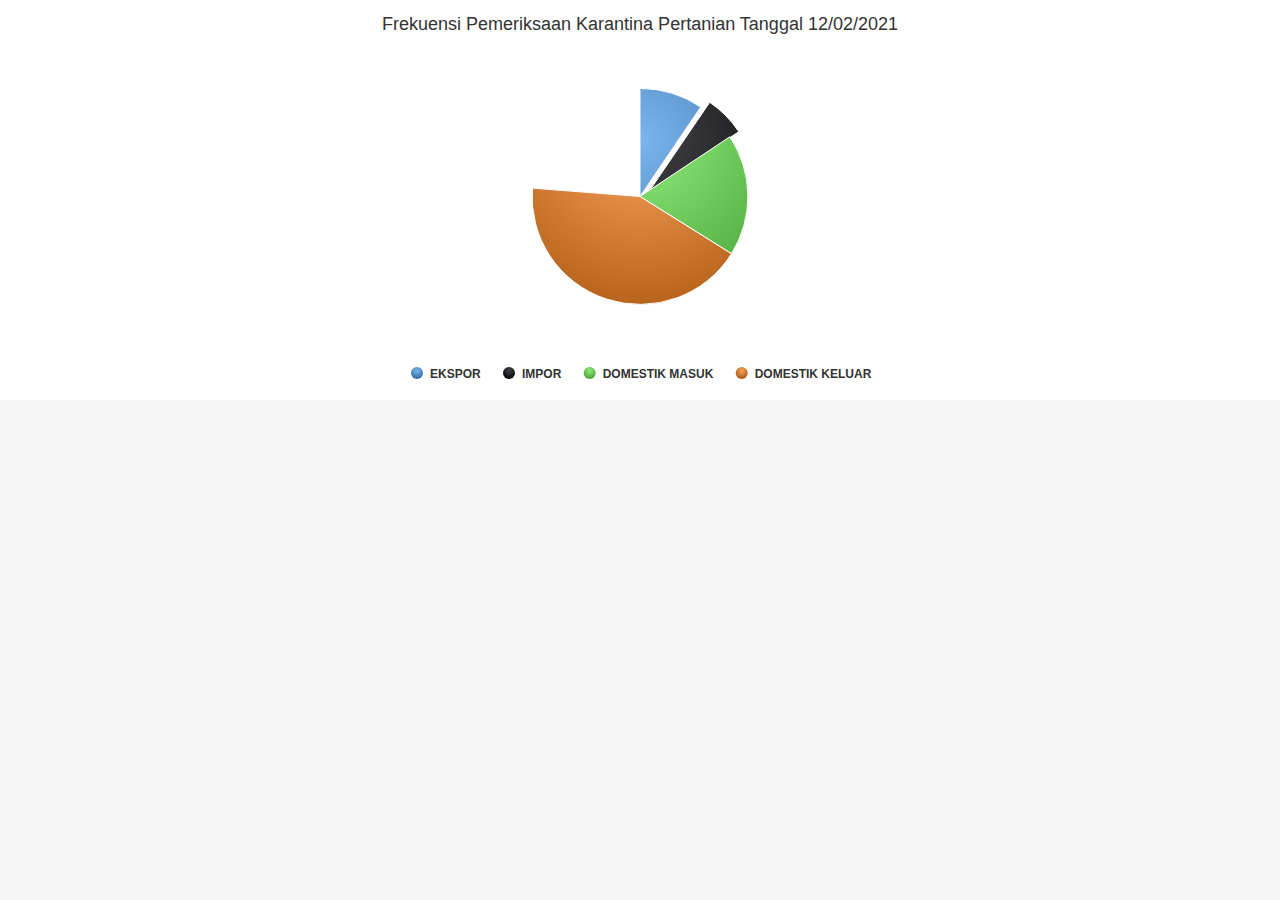
<file: images/Badan Karantina Pertanian_files/pie_chart.html>
<!DOCTYPE html>
<!-- saved from url=(0047)https://karantina.pertanian.go.id/pie_chart.php -->
<html><head><meta http-equiv="Content-Type" content="text/html; charset=UTF-8">
<link rel="shortcut icon" type="image/png" href="https://karantina.pertanian.go.id/images/favicon.png">
<link rel="stylesheet" type="text/css" href="./bootstrap.min.css">
<link rel="stylesheet" type="text/css" href="./font-awesome.min.css">
<!--<link rel="stylesheet" type="text/css" href="templates/barantan/assets/css/animate.css">
<link rel="stylesheet" type="text/css" href="templates/barantan/assets/css/font.css">
<link rel="stylesheet" type="text/css" href="templates/barantan/assets/css/li-scroller.css">
<link rel="stylesheet" type="text/css" href="templates/barantan/assets/css/slick.css">
<link rel="stylesheet" type="text/css" href="templates/barantan/assets/css/jquery.fancybox.css">-->
<link rel="stylesheet" type="text/css" href="./theme.css">
<link rel="stylesheet" type="text/css" href="./style.css">
<script type="text/javascript" src="./jquery.min.js"></script> 
<script type="text/javascript" src="./highcharts.js"></script> 
				<script type="text/javascript">
				   $(document).ready(function () {
						// Radialize the colors
						Highcharts.getOptions().colors = Highcharts.map(Highcharts.getOptions().colors, function (color) {
							return {
								radialGradient: {
									cx: 0.5,
									cy: 0.3,
									r: 0.7
								},
								stops: [
									[0, color],
									[1, Highcharts.Color(color).brighten(-0.3).get('rgb')] // darken
								]
							};
						});
						
						// Build the chart
						Highcharts.chart('chart', {
							chart: {
								plotBackgroundColor: null,
								plotBorderWidth: null,
								plotShadow: false,
								type: 'pie'
							},
							title: {
								text: 'Frekuensi Pemeriksaan Karantina Pertanian Tanggal 12/02/2021',
								floating: false,
								y: 20,
								style: {
									fontSize: 18,
									fontFamily: '\'Oswald\', sans-serif',
									lineHeight: '25px'
								}
								
							},
							tooltip: {
								formatter: function () {
									var sliceIndex = this.point.index;
									var sliceName = this.series.chart.axes[0].categories[sliceIndex];
									
									return sliceName + ': ' + this.y + ' (' + Highcharts.numberFormat(this.percentage, 2) + '%)</b>';
								}
								//	pointFormat: '{series.name}: <b>{point.percentage:.1f}%</b>'
							},
							plotOptions: {
								pie: {
									allowPointSelect: true,
									cursor: 'pointer',
									dataLabels: {
										enabled: true,
										format: '{point.y:,.0f}',
										style: {
											color: (Highcharts.theme && Highcharts.theme.contrastTextColor) || 'black',
											fontSize: 12,
											fontFamily: '\'Oswald\', sans-serif'
										},
										connectorColor: 'silver',
										distance: -30
									},
									showInLegend: true
								}
							},
							legend: {
								enabled: true,
								labelFormatter: function() {
									var legendIndex = this.index;
									var legendName = this.series.chart.axes[0].categories[legendIndex];

									return legendName;
								}
							},
							xAxis: {
								categories: ["EKSPOR", "IMPOR", "DOMESTIK MASUK", "DOMESTIK KELUAR"],
							},
							series: [{
								name: 'Frekuensi',
								colorByPoint: true,
								data: [557825, {y: 361041,sliced: true,selected: true}, 1069142, 2484487]
							}]
						});
						
					});
				</script>

</head>	
<body>			

<div id="chart" data-highcharts-chart="0"><div id="highcharts-910jgcz-0" class="highcharts-container " style="position: relative; overflow: hidden; width: 326px; height: 400px; text-align: left; line-height: normal; z-index: 0; -webkit-tap-highlight-color: rgba(0, 0, 0, 0);"><svg version="1.1" class="highcharts-root" style="font-family:&quot;Lucida Grande&quot;, &quot;Lucida Sans Unicode&quot;, Arial, Helvetica, sans-serif;font-size:12px;" xmlns="http://www.w3.org/2000/svg" width="326" height="400"><desc>Created with Highcharts 5.0.7</desc><defs><radialgradient cx="0.5" cy="0.3" r="0.7" id="highcharts-910jgcz-1"><stop offset="0" stop-color="#7cb5ec" stop-opacity="1"></stop><stop offset="1" stop-color="rgb(48,105,160)" stop-opacity="1"></stop></radialgradient><radialgradient cx="0.5" cy="0.3" r="0.7" id="highcharts-910jgcz-2"><stop offset="0" stop-color="#434348" stop-opacity="1"></stop><stop offset="1" stop-color="rgb(0,0,0)" stop-opacity="1"></stop></radialgradient><radialgradient cx="0.5" cy="0.3" r="0.7" id="highcharts-910jgcz-3"><stop offset="0" stop-color="#90ed7d" stop-opacity="1"></stop><stop offset="1" stop-color="rgb(68,161,49)" stop-opacity="1"></stop></radialgradient><radialgradient cx="0.5" cy="0.3" r="0.7" id="highcharts-910jgcz-4"><stop offset="0" stop-color="#f7a35c" stop-opacity="1"></stop><stop offset="1" stop-color="rgb(171,87,16)" stop-opacity="1"></stop></radialgradient><clippath id="highcharts-910jgcz-5"><rect x="0" y="0" width="306" height="225" fill="none"></rect></clippath><radialgradient cx="153" cy="71.5" r="143.5" id="highcharts-910jgcz-6" gradientUnits="userSpaceOnUse"><stop offset="0" stop-color="#7cb5ec" stop-opacity="1"></stop><stop offset="1" stop-color="rgb(48,105,160)" stop-opacity="1"></stop></radialgradient><radialgradient cx="153" cy="71.5" r="143.5" id="highcharts-910jgcz-7" gradientUnits="userSpaceOnUse"><stop offset="0" stop-color="#434348" stop-opacity="1"></stop><stop offset="1" stop-color="rgb(0,0,0)" stop-opacity="1"></stop></radialgradient><radialgradient cx="153" cy="71.5" r="143.5" id="highcharts-910jgcz-8" gradientUnits="userSpaceOnUse"><stop offset="0" stop-color="#90ed7d" stop-opacity="1"></stop><stop offset="1" stop-color="rgb(68,161,49)" stop-opacity="1"></stop></radialgradient><radialgradient cx="153" cy="71.5" r="143.5" id="highcharts-910jgcz-9" gradientUnits="userSpaceOnUse"><stop offset="0" stop-color="#f7a35c" stop-opacity="1"></stop><stop offset="1" stop-color="rgb(171,87,16)" stop-opacity="1"></stop></radialgradient><radialgradient cx="153" cy="71.5" r="143.5" id="highcharts-910jgcz-11" gradientUnits="userSpaceOnUse"><stop offset="0" stop-color="#7cb5ec" stop-opacity="1"></stop><stop offset="1" stop-color="rgb(48,105,160)" stop-opacity="1"></stop></radialgradient><radialgradient cx="153" cy="71.5" r="143.5" id="highcharts-910jgcz-12" gradientUnits="userSpaceOnUse"><stop offset="0" stop-color="#434348" stop-opacity="1"></stop><stop offset="1" stop-color="rgb(0,0,0)" stop-opacity="1"></stop></radialgradient><radialgradient cx="153" cy="71.5" r="143.5" id="highcharts-910jgcz-13" gradientUnits="userSpaceOnUse"><stop offset="0" stop-color="#90ed7d" stop-opacity="1"></stop><stop offset="1" stop-color="rgb(68,161,49)" stop-opacity="1"></stop></radialgradient><radialgradient cx="153" cy="71.5" r="143.5" id="highcharts-910jgcz-14" gradientUnits="userSpaceOnUse"><stop offset="0" stop-color="#f7a35c" stop-opacity="1"></stop><stop offset="1" stop-color="rgb(171,87,16)" stop-opacity="1"></stop></radialgradient></defs><rect fill="#ffffff" class="highcharts-background" x="0" y="0" width="326" height="400" rx="0" ry="0"></rect><rect fill="none" class="highcharts-plot-background" x="10" y="95" width="306" height="225"></rect><rect fill="none" class="highcharts-plot-border" x="10" y="95" width="306" height="225"></rect><g class="highcharts-series-group"><g class="highcharts-series highcharts-series-0 highcharts-pie-series highcharts-color-undefined highcharts-tracker" transform="translate(10,95) scale(1 1)" style="cursor:pointer;"><path fill="url(#highcharts-910jgcz-11)" d="M 152.97912349662124 10.000002125992182 A 102.5 102.5 0 0 1 225.28962288987663 39.833223393084026 L 153 112.5 A 0 0 0 0 0 153 112.5 Z" class="highcharts-point highcharts-color-0" stroke="#ffffff" stroke-width="1" stroke-linejoin="round"></path><path fill="url(#highcharts-910jgcz-12)" d="M 225.36225350956397 39.905549337310916 A 102.5 102.5 0 0 1 251.47980672351017 84.07505201939533 L 153 112.5 A 0 0 0 0 0 153 112.5 Z" class="highcharts-point highcharts-point-select highcharts-color-1" transform="translate(9,-5)" stroke="#ffffff" stroke-width="1" stroke-linejoin="round"></path><path fill="url(#highcharts-910jgcz-13)" d="M 251.50818242685403 84.17354602217834 A 102.5 102.5 0 0 1 188.12741371757204 208.7928595769932 L 153 112.5 A 0 0 0 0 0 153 112.5 Z" class="highcharts-point highcharts-color-2" stroke="#ffffff" stroke-width="1" stroke-linejoin="round"></path><path fill="url(#highcharts-910jgcz-14)" d="M 188.03110331033844 208.82793883843044 A 102.5 102.5 0 1 1 152.85762955634766 10.000098874892686 L 153 112.5 A 0 0 0 1 0 153 112.5 Z" class="highcharts-point highcharts-color-3" stroke="#ffffff" stroke-width="1" stroke-linejoin="round"></path></g><g class="highcharts-markers highcharts-series-0 highcharts-pie-series highcharts-color-undefined " transform="translate(10,95) scale(1 1)"></g></g><text x="163" text-anchor="middle" class="highcharts-title" style="color:#333333;font-size:18;font-family:&#39;Oswald&#39;, sans-serif;line-height:25px;fill:#333333;" y="30"><tspan>Frekuensi Pemeriksaan</tspan><tspan dy="25" x="163">Karantina Pertanian Tanggal</tspan><tspan dy="25" x="163">12/02/2021</tspan><title>Frekuensi Pemeriksaan Karantina Pertanian Tanggal 12/02/2021</title></text><g class="highcharts-data-labels highcharts-series-0 highcharts-pie-series highcharts-color-undefined highcharts-tracker" transform="translate(10,95) scale(1 1)" opacity="1" style="cursor:pointer;" visibility="visible"><g class="highcharts-label highcharts-data-label highcharts-data-label-color-0 " style="cursor:pointer;" transform="translate(153,35)"><text x="5" style="font-size:12;font-weight:bold;font-family:&#39;Oswald&#39;, sans-serif;color:black;text-outline:1px contrast;fill:black;" y="17"><tspan x="5" y="17" class="highcharts-text-outline" fill="#FFFFFF" stroke="#FFFFFF" stroke-width="2px" stroke-linejoin="round" style="">557 825</tspan><tspan x="5" y="17">557 825</tspan></text></g><g class="highcharts-label highcharts-data-label highcharts-data-label-color-1 " style="cursor:pointer;" transform="translate(188,66)"><text x="5" style="font-size:12;font-weight:bold;font-family:&#39;Oswald&#39;, sans-serif;color:black;text-outline:1px contrast;fill:black;" y="17"><tspan x="5" y="17" class="highcharts-text-outline" fill="#FFFFFF" stroke="#FFFFFF" stroke-width="2px" stroke-linejoin="round" style="">361 041</tspan><tspan x="5" y="17">361 041</tspan></text></g><g class="highcharts-label highcharts-data-label highcharts-data-label-color-2 " style="cursor:pointer;" transform="translate(185,135)"><text x="5" style="font-size:12;font-weight:bold;font-family:&#39;Oswald&#39;, sans-serif;color:black;text-outline:1px contrast;fill:black;" y="17"><tspan x="5" y="17" class="highcharts-text-outline" fill="#FFFFFF" stroke="#FFFFFF" stroke-width="2px" stroke-linejoin="round" style="">1 069 142</tspan><tspan x="5" y="17">1 069 142</tspan></text></g><g class="highcharts-label highcharts-data-label highcharts-data-label-color-3 " style="cursor:pointer;" transform="translate(49,115)"><text x="5" style="font-size:12;font-weight:bold;font-family:&#39;Oswald&#39;, sans-serif;color:black;text-outline:1px contrast;fill:black;" y="17"><tspan x="5" y="17" class="highcharts-text-outline" fill="#FFFFFF" stroke="#FFFFFF" stroke-width="2px" stroke-linejoin="round" style="">2 484 487</tspan><tspan x="5" y="17">2 484 487</tspan></text></g></g><g class="highcharts-legend" transform="translate(77,332)"><rect fill="none" class="highcharts-legend-box" rx="0" ry="0" x="0" y="0" width="172" height="53" visibility="visible"></rect><g><g><g class="highcharts-legend-item highcharts-pie-series highcharts-color-0" transform="translate(8,3)"><text x="21" style="color:#333333;font-size:12px;font-weight:bold;cursor:pointer;fill:#333333;" text-anchor="start" y="15">EKSPOR</text><rect x="2" y="4" width="12" height="12" fill="url(#highcharts-910jgcz-1)" rx="6" ry="6" class="highcharts-point"></rect></g><g class="highcharts-legend-item highcharts-pie-series highcharts-color-1" transform="translate(102.015625,3)"><text x="21" y="15" style="color:#333333;font-size:12px;font-weight:bold;cursor:pointer;fill:#333333;" text-anchor="start">IMPOR</text><rect x="2" y="4" width="12" height="12" fill="url(#highcharts-910jgcz-2)" rx="6" ry="6" class="highcharts-point"></rect></g><g class="highcharts-legend-item highcharts-pie-series highcharts-color-2" transform="translate(8,17)"><text x="21" y="15" style="color:#333333;font-size:12px;font-weight:bold;cursor:pointer;fill:#333333;" text-anchor="start"><tspan>DOMESTIK MASUK</tspan></text><rect x="2" y="4" width="12" height="12" fill="url(#highcharts-910jgcz-3)" rx="6" ry="6" class="highcharts-point"></rect></g><g class="highcharts-legend-item highcharts-pie-series highcharts-color-3" transform="translate(8,31)"><text x="21" y="15" style="color:#333333;font-size:12px;font-weight:bold;cursor:pointer;fill:#333333;" text-anchor="start"><tspan>DOMESTIK KELUAR</tspan></text><rect x="2" y="4" width="12" height="12" fill="url(#highcharts-910jgcz-4)" rx="6" ry="6" class="highcharts-point"></rect></g></g></g></g><text x="316" class="highcharts-credits" text-anchor="end" style="cursor:pointer;color:#999999;font-size:9px;fill:#999999;" y="395"></text></svg></div></div>

<script src="./custom.js"></script>

</body></html>
</file>
<file: images/Badan Karantina Pertanian_files/theme.css>
.scrollToTop{background-color:#669900; color:#fff}
.scrollToTop:hover, .scrollToTop:focus{background-color:#fff; color:#ffd252; border-color:1px solid #d083cf}
.logo > span{color:#669900}
.navbar-inverse .navbar-nav > li > a:hover, .navbar-inverse .navbar-nav > li > a:focus{background-color:#669900}
.navbar-inverse .navbar-nav > .active > a, .navbar-inverse .navbar-nav > .active > a:hover, .navbar-inverse .navbar-nav > .active > a:focus{background-color:#669900}
.dropdown-menu > li > a:hover, .dropdown-menu > li > a:focus{background-color:#ffd252}
.navbar-inverse .navbar-nav > .open > a, .navbar-inverse .navbar-nav > .open > a:hover, .navbar-inverse .navbar-nav > .open > a:focus{background-color:#669900}
.dropdown-menu > li > a:hover, .dropdown-menu > li > a:focus{background-color:#ffd252}
.navbar-inverse .navbar-nav > .open > a, .navbar-inverse .navbar-nav > .open > a:hover, .navbar-inverse .navbar-nav > .open > a:focus{background-color:#669900}
.latest_newsarea span{background:none repeat scroll 0 0 #669900}
.latest_post > h2 span{background:none repeat scroll 0 0 #d4a214}
#prev-button{color:#669900}
#next-button{color:#669900}
.single_post_content > h2 span{background:none repeat scroll 0 0 #d4a214}
.single_sidebar > h2 span{ background:none repeat scroll 0 0 #d4a214}
.bsbig_fig figcaption a:hover{color:#669900}
.spost_nav .media-body > a:hover{color:#669900}
.cat-item a:hover{background-color:#669900}
.nav-tabs > li > a:hover, .nav-tabs > li > a:focus{background-color:#669900}
.nav-tabs > li.active > a, .nav-tabs > li.active > a:hover, .nav-tabs > li.active > a:focus{background-color:#669900}
.single_sidebar > ul > li a:hover{color:#669900}
.footer_widget > h2:hover{color:#ffd252}
.tag_nav li a:hover{color:#ffd252; border-color:#ffd252}
.copyright a:hover{color:#ffd252}
.post_commentbox a:hover, .post_commentbox span:hover{color:#669900}
.breadcrumb{border-left:10px solid #333}
.single_page_content ul li:before{background-color:#669900}
.single_page_content h2, .single_page_content h3, .single_page_content h4, .single_page_content h5, .single_page_content h6{color:#669900}
.nav-slit .icon-wrap{background-color:#669900}
.nav-slit h3{background:#669900}
.catgArchive{background-color:#669900}
.error_page > h3{color:#669900}
.error_page > span{background:none repeat scroll 0 0 #669900}
.error_page > a{background-color:#669900}
.contact_area > h2{background-color:#669900}
.contact_form input[type="submit"]{background-color:#669900}
.contact_form input[type="submit"]:hover{background-color:#fff; color:#669900}
.related_post > h2 i{color:#669900}
.form-control:focus{border-color:#669900;  box-shadow:0 0px 1px #669900 inset,0 0 5px #669900}

/* Testimonials */
.testimonials { padding: 60px 0px; background: #eeeeee; }
.testimonials .widget-title.lined > span { background: #eeeeee; }
.testimonial__quote { position: relative; background: #ffffff; box-shadow: 0 0 15px rgba(0, 0, 0, 0.1); padding: 10px 10px 10px 45px; margin-bottom: 1px; vertical-align: middle; font-family:'Oswald',sans-serif; font-style: italic; font-size: 12px; min-height: 50px; margin-top: 30px; }
@media (min-width: 992px) { .testimonial__quote { margin-top: 0; } }

.testimonial__quote::before { position: absolute; content: '“'; font-family: Georgia, "Times New Roman"; top: 10px; left: 0; background-color: #4ab9cf; color: #ffffff; width: 30px; height: calc(100% - 20px); font-size: 40px; text-align: center; border-top-right-radius: 2px; border-bottom-right-radius: 2px; line-height: 56px; }
/*
.testimonial__quote::after { position: absolute; content: ''; width: 0; height: 0; border-style: solid; border-width: 20px 20px 0 0; border-color: #ffffff transparent transparent transparent; bottom: -20px; left: 30px; }
*/
.testimonial__author { font-size: 14px; color: #444444; font-family:'Oswald',sans-serif; font-style: normal; }
.testimonial__author-description { color: #aaaaaa; font-weight: normal; font-style: italic; display: inline-block; }
.testimonial blockquote { padding: 0; margin: 0; border-left: 0; }
.testimonial .widget-title { float: left; margin-top: 10px; margin-bottom: 30px; width: calc(100% - 132px); }
@media (min-width: 992px) { .testimonial .widget-title { margin-top: 0; } }
.testimonial__carousel { float: right; padding-top: 0px; position: relative; top: -18px; }
.testimonial__carousel--left, .testimonial__carousel--right { display: inline-block; border-radius: 2px; text-align: center; background-color: #ffffff; color: #aaaaaa; margin-left: 10px; transition: all 100ms ease-out; height: 40px; width: 40px; font-size: 18px; line-height: 40px; }
.testimonial__carousel--left:focus, .testimonial__carousel--left:hover, .testimonial__carousel--right:focus, .testimonial__carousel--right:hover { color: #444444; }
.testimonial__carousel--left:active, .testimonial__carousel--right:active { box-shadow: inset 0 1px 2px rgba(0, 0, 0, 0.125); color: #444444; }
.testimonial .carousel { position: inherit; clear: both; }
.carousel-inner { position: inherit; top: -15px; clear: both; }

.rectangle
{
	width: 70px;
	height: 52px;
	background-color: #b81f4b;
}

.rectangle_1_copy
{
	width: 130px;
	height: 102px;
	background-color: #b81f4b;
}

							
.rectangle_1_copy3
{
	width: 237px;
	height: 92px;
	background-color: #da951e;
}

							
.rectangle_1_copy2
{
	width: 225px;
	height: 210px;
	background-color: #67b11e;
}

							
.rectangle_1_copy9
{
	width: 116px;
	height: 91px;
	background-color: #1a858b;
}

							
.rectangle_1_copy8a
{
	width: 116px;
	height: 91px;
	background-color: #1a858b;
}

							
.rectangle_1_copy8b
{
	width: 116px;
	height: 91px;
	background-color: #008352;
}

							
.rectangle_1_copy8c
{
	width: 116px;
	height: 91px;
	background-color: #008352;
}

							
.rectangle_1_copy7
{
	width: 116px;
	height: 91px;
	background-color: #67b11e;
}

							
.rectangle_1_copy6
{
	width: 116px;
	height: 91px;
	background-color: #da951e;
}

							
.rectangle_1_copy5
{
	width: 116px;
	height: 91px;
	background-color: #da951e;
}

							
.rectangle_1
{
	width: 130px;
	height: 102px;
	background-color: #258ff0;
}
	

#matahari{
	background: url('../../images/matahari.jpg') center no-repeat ;
	padding : 0 0 5px 0;
	width: 100%;
	min-height: 295px;
	position: relative;
	display:block;
}

.matahari-kiri{
	margin:190px 10px 0 107px;
	padding : 0 10px 25px 0;
	position: absolute;
	bottom:0;
}
.matahari-kanan{
	margin:-50px 0px 0 754px;
	padding : 0 10px 25px 0;
	position: absolute;
	bottom:0;
}


@media screen and (max-width: 768px) {
	#matahari{
		background: url('../../images/matahari.jpg') center no-repeat ;
		padding : 0 0 5px 0;
		width: 100%;
		min-height: 295px;
		position: relative;
		display:none;
	}
}
/** hidden search field **/
#searchbar {
  display: none;
  float: left;
  width: 100%;
  height: 32px;
  border-top: 1px solid #d8d8d8;
  padding-left: 25px;
  padding-right: 10px;
  z-index: 9999;
  background: #333;
}

#s {
  display: block;
  width: 95%;
  border: 0;
  outline: none;
  padding: 0;
  height: 30px;
  line-height: 60px;
  color: #fff;
  background-color: #333;
}

#searchsubmit {
  display: block;
  float: right;
  margin-top: 6px;
  background: none;
  color: #fff;
  border: 0;
  outline: none;
  cursor: pointer;
}

/* visitor counter */
.number-counter__icon { color: #f18200; margin-right: 5px; vertical-align: middle; transition: all 100ms ease-out; }
.number-counter__icon.fa { font-size: 14px; }
.number-counter__number { vertical-align: middle; display: inline-block; font-size: 14px; color: white; font-family: "Source Sans Pro", Helvetica, Arial, sans-serif; transition: all 100ms ease-out; padding-right: 20px; }
.number-counter__title { font-size: 14px; }

/* Floating Contact ---------------------- */
.amg-button {
  width: 100%;
	display: inline-block;
	padding: 10px 10px;
	background: green;
	color: #fff;
	text-transform: uppercase;
	font-size: 20px;
	margin: 10px 0;
	-webkit-border-radius: 40px;
	-moz-border-radius: 40px;
	border-radius: 20px;
	border: none;
}

.amg-blue .amg-floating-icon, 
.amg-blue .amg-floating-link {
	background: #2c3e50;
}
.amg-orange .amg-floating-icon, 
.amg-orange .amg-floating-link {
	background: #ff8d00;
}
.amg-green .amg-floating-icon, 
.amg-green .amg-floating-link {
	background: green;
}
.amg-floating-contact-wrap {
	position: fixed;
	right: -260px;
	font-size: 20px;
	opacity: 0.6;
	z-index: 999;
	-webkit-transition: right 1s;
	-moz-transition: right 1s;
	-o-transition: right 1s;
	transition: right 1s;
}
.amg-floating-contact-wrap:first-child {
	top: 70px;
}
.amg-floating-contact-wrap:nth-child(2) {
	top: 125px;
}
.amg-floating-icon, .amg-floating-link {
	text-align: center;
}
.amg-floating-icon {
	width: 48px;
	float: left;
	padding: 10px;
}
.amg-floating-icon i:before {
	vertical-align: middle;
}
.amg-floating-link {
	width: 260px;
	min-height: 48px;
	padding: 10px 0;
	overflow: hidden;
}
.amg-floating-link a {
	white-space: nowrap;
	color: #FFFFFF;
	color: rgba(255,255,255,0.7);
	text-decoration: none;
}
.amg-floating-link a:hover {
	color: #FFFFFF;
	color: rgba(255,255,255,1);
}
.amg-floating-link form, 
.amg-floating-link a {
	width: 240px !important;
	margin: 0 10px;
}
/* Hover Effect */
.amg-floating-contact-wrap.hover {
	opacity: 1;
	right: 0;
}
.amg-floating-contact-wrap.hover .amg-floating-link {
	right: 0;
}

/** clearfix **/
.clearfix:after { content: "."; display: block; clear: both; visibility: hidden; line-height: 0; height: 0; }
.clearfix { display: inline-block; }
 
html[xmlns] .clearfix { display: block; }
* html .clearfix { height: 1%; }
</file>
<file: images/Badan Karantina Pertanian_files/style.css>
/*
Template Name: NewsFeed
Template URI: http://www.wpfreeware.com/newsfeed-ultra-responsive-news-magazine-theme/
Author: WpFreeware
Author URI: http://www.wpfreeware.com
Description: A Pro bootstrap html5 css3 responsive news magazine website template
Version: 1.0 
License: GPL
License URI: http://www.gnu.org/licenses/gpl-2.0.html
*/

body{background:#f5f5f5}
ul{padding:0; margin:0; list-style:none}
a{text-decoration:none; color:#2f2f2f}
a:hover{color:#646464; text-decoration:none}
a:focus{outline:none; text-decoration:none}
h1, h2, h3, h4, h5, h6{font-family:'Oswald',sans-serif}
h2{line-height:23px}
img{border:none}
img:hover{opacity:0.75}
.img-center{display:block; margin-left:auto; margin-right:auto; text-align:center}
.img-right{display:block; margin-left:auto}
.img-left{display:block; margin-right:auto}
.yellow_bg{background-color:#ffd62c}
.btn-yellow{background-color:#ffd62c; color:#fff}
.btn-yellow:hover{background-color:#e1b70b; color:#fff}
.limeblue_bg{background-color:#7dc34d}
.blue_bg{background-color:#09c}
.btn{border-radius:0; margin-bottom:5px; -webkit-transition:all 0.5s; -o-transition:all 0.5s; transition:all 0.5s}
.btn:hover{}
.btn-red{background-color:red; color:#fff}
.btn-red:hover{background-color:#c40505; color:#fff}
.btn-green{background-color:green; color:#fff}
.btn-green:hover{background-color:#0ab20a; color:#fff}
.btn-black{background-color:black; color:#fff}
.btn-black:hover{background-color:#413a3a; color:#fff}
.btn-orange{background-color:orange; color:#fff}
.btn-orange:hover{background-color:#f09d05; color:#fff}
.btn-blue{background-color:blue; color:#fff}
.btn-blue:hover{background-color:#0707a2; color:#fff}
.btn-lime{background-color:lime; color:#fff}
.btn-lime:hover{background-color:#05ae05; color:#fff}
.default-btn{background-color:#12a3df; color:#fff}
.default-btn:hover{background-color:#0a8ec4; color:#fff}
.btn-theme{background-color:#d083cf; color:#fff}
.btn-theme:hover{background-color:#ce39cc; color:#fff}
.transition{-webkit-transition:all 0.5s; -moz-transition:all 0.5s; -ms-transition:all 0.5s; -o-transition:all 0.5s; transition:all 0.5s}
#preloader{position:fixed; top:0; left:0; right:0; bottom:0; background-color:#fff; z-index:99999}
#status{width:200px; height:200px; position:absolute; left:50%; top:50%; background-image:url(images/status.gif); background-repeat:no-repeat; background-position:center; margin:-100px 0 0 -100px}
.scrollToTop{bottom:105px; display:none; font-size:32px; font-weight:bold; height:50px; position:fixed; right:75px; text-align:center; text-decoration:none; width:50px; z-index:9; border:1px solid; -webkit-transition:all 0.5s; -moz-transition:all 0.5s; -ms-transition:all 0.5s; -o-transition:all 0.5s; transition:all 0.5s}
.scrollToTop:hover, .scrollToTop:focus{text-decoration:none; outline:none}
#header{display:inline; float:left; width:100%; margin-top:0px}
.header_top{background-color:#333; display:inline; float:left; font: 13px 'Oswald',sans-serif; padding:0 10px; width:100%; height: 30px}
.header_top_left{float:left; display:inline; width:50%}
.top_nav{text-align:left}
.top_nav li{display:inline-block}
.top_nav li a{display:inline-block; border-right:1px solid #333; color:#fff; font-size:13px; padding:5px 5px; text-transform:uppercase; -webkit-transition:all 0.5s; -o-transition:all 0.5s; transition:all 0.5s}
.top_nav li a:hover{background-color:#669900}
.header_top_right{float:left; display:inline; width:50%; text-align:right; height: 30px}
.header_top_right > p{color:#fff; display:inline-block; float:right; font: 13px 'Oswald',sans-serif; margin-bottom:0; padding-bottom:20px; padding-right:8px; padding-top:5px}
.header_bottom{background-color:#fff; display:inline; float:left; padding:15px 30px 0px; width:100%}
.logo_area{display:inline; float:left; width:100%}
.logo{font-size:45px; font-weight:bold; color:#000; font-family:'Varela',sans-serif}
.logo img{max-width:100%}
.logo img:hover{opacity:1}
.logo > span{ margin-left:-14px}
.add_banner{float:right; width:728px; height:90px}
.add_banner img{width:100%; height:100%}
#navArea{float:left; display:inline; width:100%; padding:0 30px; background-color:#fff}
.navbar{border:medium none; border-radius:0}
.navbar-inverse .navbar-nav > li > a{border-left:1px solid #383838; color:#ddd; font-family:'Oswald',sans-serif; display:inline-block; height:50px; line-height:50px; padding:0 14px; text-shadow:0 1px 1px #000; text-transform:uppercase; -webkit-transition:all 0.5s; -mz-transition:all 0.5s; -ms-transition:all 0.5s; -o-transition:all 0.5s; transition:all 0.5s}
.navbar-inverse .navbar-nav > li:first-child a{border:none}
.navbar-inverse .navbar-nav > li > a:hover, .navbar-inverse .navbar-nav > li > a:focus{ color:#fff}
.navbar-inverse .navbar-nav > .active > a, .navbar-inverse .navbar-nav > .active > a:hover, .navbar-inverse .navbar-nav > .active > a:focus{ color:#fff}
.main-nav ul li a{}
.navbar-collapse{ padding-left:0}
.mobile-show{display:none}
.desktop-home{display:block; font-size:30px; margin-top:10px}
.dropdown-menu{background-color:#669900}
.dropdown-menu > li > a{clear:both; color:#fff; background-color:#669900; padding:10px 20px; font-family:'Oswald',sans-serif; -webkit-transition:all 0.5s; -mz-transition:all 0.5s; -ms-transition:all 0.5s; -o-transition:all 0.5s; transition:all 0.5s}
.dropdown-menu > li > a:hover, .dropdown-menu > li > a:focus{color:#fff}
#newsSection{float:left; display:inline; width:100%; padding:0 30px; background-color:#fff; padding-bottom:10px}
.latest_newsarea{float:left; display:inline; width:100%; background-color:#000; position:relative}
.latest_newsarea span{ color:#fff; font-family:Oswald,sans-serif; font-size:15px; left:0; line-height:1.8em; margin-right:20px; overflow:hidden; padding:2px 18px 1px 19px; position:absolute; z-index:15}
.social_area{ position:absolute; right:0; top:0; background:#fff; border-top:1px solid #ccc; border-bottom:1px solid #ccc; border-right:1px solid #ccc; height:31px}
.social_nav{ text-align:right}
.social_nav li{ display:block; float:left}
.social_nav li a{ display:block; float:left; height:30px; text-indent:-9999px; width:30px; border-left:1px solid #ccc; -webkit-transition:all 0.5s; -moz-transition:all 0.5s; -ms-transition:all 0.5s;  -o-transition:all 0.5s; transition:all 0.5s}
.social_nav li.facebook a{ background-image:url("images/socials.png"); background-position:0 -30px; background-size:270px 60px}
.social_nav li.facebook a:hover{ background-position:0 0px; background-size:270px 60px; background-color:#436eac}
.social_nav li.twitter a{ background-image:url("images/socials.png"); background-position:-30px -30px; background-size:270px 60px}
.social_nav li.twitter a:hover{ background-position:-30px 0px; background-size:270px 60px; background-color:#0598c9}
.social_nav li.flickr a{ background-image:url("images/socials.png"); background-position:-60px -30px; background-size:270px 60px}
.social_nav li.flickr a:hover{ background-position:-60px 0px; background-size:270px 60px; background-color:#e33b7e}
.social_nav li.pinterest a{ background-image:url("images/socials.png"); background-position:-90px -30px; background-size:270px 60px}
.social_nav li.pinterest a:hover{ background-position:-90px 0px; background-size:270px 60px; background-color:#cb2027}
.social_nav li.googleplus a{ background-image:url("images/socials.png"); background-position:-120px -30px; background-size:270px 60px}
.social_nav li.googleplus a:hover{ background-position:-120px 0px; background-size:270px 60px; background-color:#d64b2e}
.social_nav li.vimeo a{ background-image:url("images/socials.png"); background-position:-150px -30px; background-size:270px 60px}
.social_nav li.vimeo a:hover{ background-position:-150px 0px; background-size:270px 60px; background-color:#86ae24}
.social_nav li.youtube a{ background-image:url("images/socials.png"); background-position:-180px -30px; background-size:270px 60px; width:60px}
.social_nav li.youtube a:hover{ background-position:-180px 0px; background-size:270px 60px; background-color:#e32114}
.social_nav li.mail a{ background-image:url("images/socials.png"); background-position:-240px -30px; background-size:270px 60px; width:32px}
.social_nav li.mail a:hover{background-position:-240px 0px; background-size:270px 60px; background-color:#bc75d6}
#sliderSection{background-color:#fff; display:inline; float:left; width:100%; padding:0 30px}
.single_iteam{display:inline; float:left; position:relative; width:100%; height:448px}
.single_iteam img{width:100%; height:100%}
.single_iteam img:hover{opacity:1}
.slider_article{ bottom:20px; left:0; position:absolute; right:0; padding:10px 15px}
.slider_article > h2 a{ background:none repeat scroll 0 0 rgba(0,0,0,0.4); color:#fff; font-size:18px; padding:10px; display:inline-block}
.slider_article > p{ background:none repeat scroll 0 0 rgba(0,0,0,0.4); color:#fff; padding:3px; display:inline-block}
.slick-prev:before{ content:""}
.slick-prev{ background-image:url(images/slider_prev.png); background-repeat:no-repeat; background-position:center; left:10px}
.slick-next:before{ content:""}
.slick-next{ background-image:url(images/slider_next.png); background-repeat:no-repeat; background-position:center; left:60px}
.slick-prev, .slick-next{background-color:#000; top:10%; width:40px; height:40px}
.slick-prev:hover, .slick-next:hover{opacity:0.5}
.latest_post{float:left; display:inline; width:100%}
.latest_post > h2{background:none repeat scroll 0 0 #669900; color:#fff; font-family:'Oswald',sans-serif; font-size:18px; margin-top:5px; font-weight:400; margin-bottom:10px; margin-left:0; padding:0; position:relative; text-align:center; text-transform:uppercase}
.latest_post > h2 span{padding:4px 10px}
.latest_postnav{height:auto !important; margin-top:20px}
.latest_postnav li{margin-bottom:10px; float:left; width:100%}
.latest_post_container{display:inline; float:left; height:430px; position:relative; width:100%}
.latest_post_container:hover #prev-button, .latest_post_container:hover #next-button{display:block}
#prev-button{cursor:pointer; font-size:20px; left:0; position:absolute; text-align:center; top:-10px; width:100%; display:none}
#next-button{cursor:pointer; display:none; font-size:20px; left:0; position:absolute; text-align:center; bottom:0; width:100%}
#contentSection{float:left; display:inline; width:100%; background-color:#fff; padding:0 30px}
.left_content{float:left; display:inline; width:100%}
.single_post_content{float:left; display:inline; width:100%; margin-bottom:10px}
.single_post_content > h2{background:none repeat scroll 0 0 #669900; color:#fff; font-family:'Oswald',sans-serif; font-size:18px; font-weight:400; margin-left:0; margin-top:5px; padding:0; position:relative; text-align:center; text-transform:uppercase; margin-bottom:15px}
.single_post_content > h2 span{padding:4px 10px}
.single_post_content_left{float:left; display:inline; width:49%}
.business_catgnav{}
.business_catgnav li{float:left; display:block; width:100%}
.bsbig_fig{width:100%}
.bsbig_fig > a{display:block}
.bsbig_fig > a img{width:100%}
.bsbig_fig figcaption{color:#333; font-family:"Oswald",sans-serif; font-size:23px; font-weight:300; margin-top:10px; margin-bottom:10px}
.single_post_content_right{float:right; display:inline; width:48%}
.right_content{float:left; display:inline; width:100%; min-height:300px}
.spost_nav{}
.spost_nav li{float:left; display:block; width:100%;}
.spost_nav .media-left{width:100px; height:80px}
.media-left > img{height:70px; width:90px}
.spost_nav .media-body > a{font-family:"Oswald",sans-serif}
.featured_img{position:relative}
.overlay:hover{ background:none repeat scroll 0 0 rgba(0,0,0,0.4)}
.overlay{ bottom:0; display:block; left:0; position:absolute; width:100%; z-index:2; height:100%; -webkit-transition:all 0.5s; -mz-transition:all 0.5s; -ms-transition:all 0.5s; -o-transition:all 0.5s; transition:all 0.5s}
.fashion_technology_area{display:inline; float:left; width:100%}
.fashion{float:left; display:inline; width:48%}
.technology{float:right; display:inline; width:48%}
.photo_grid{position:relative; margin:0 auto; max-width:1000px; list-style:none; text-align:center}
.photograph_nav{margin-left:-11px}
.photograph_nav li{display:block; float:left; margin-left:9px; width:47%}
.photo_grid figure{position:relative; float:left; overflow:hidden; margin:10px 1%; margin-top:0; height:120px; width:100%; background:#3085a3; text-align:center; cursor:pointer}
.photo_grid figure img{position:relative; display:block; min-height:100%; max-width:100%; width:100%; height:100% opacity:0.8}
.photo_grid figure figcaption{padding:2em; color:#fff; text-transform:uppercase; font-size:1.25em; -webkit-backface-visibility:hidden; backface-visibility:hidden}
.photo_grid figure figcaption::before, .photo_grid figure figcaption::after{pointer-events:none}
.photo_grid figure figcaption{position:absolute; bottom:0; left:0; width:100%; height:100%}
.photo_grid figure h2{word-spacing:-0.15em; font-weight:300}
.photo_grid figure h2 span{font-weight:800}
.photo_grid figure h2, .photo_grid figure a{margin:0}
.photo_grid figcaption a{color:#fff; font-size:68.5%; letter-spacing:1px; display:block; margin-top:7px}
figure.effect-layla img{height:200px}
figure.effect-layla figcaption{padding:1.5em}
figure.effect-layla figcaption::before, figure.effect-layla figcaption::after{position:absolute; content:''; opacity:0}
figure.effect-layla figcaption::before{top:20px; right:15px; bottom:20px; left:15px; border-top:1px solid #fff; border-bottom:1px solid #fff; -webkit-transform:scale(0,1); transform:scale(0,1); -webkit-transform-origin:0 0; transform-origin:0 0}
figure.effect-layla figcaption::after{top:9px; right:25px; bottom:9px; left:25px; border-right:1px solid #fff; border-left:1px solid #fff; -webkit-transform:scale(1,0); transform:scale(1,0); -webkit-transform-origin:100% 0; transform-origin:100% 0}
figure.effect-layla h2{font-size:18px; padding-top:33%; -webkit-transition:-webkit-transform 0.35s; transition:transform 0.35s}
figure.effect-layla a{ text-transform:none; -webkit-transform:translate3d(0,-10px,0); transform:translate3d(0,-10px,0)}
figure.effect-layla img, figure.effect-layla h2{-webkit-transform:translate3d(0,-30px,0); transform:translate3d(0,-30px,0)}
figure.effect-layla img, figure.effect-layla figcaption::before, figure.effect-layla figcaption::after, figure.effect-layla a{-webkit-transition:opacity 0.35s,-webkit-transform 0.35s; transition:opacity 0.35s,transform 0.35s}
figure.effect-layla:hover img{opacity:0.7; -webkit-transform:translate3d(0,0,0); transform:translate3d(0,0,0)}
figure.effect-layla:hover figcaption::before, figure.effect-layla:hover figcaption::after{opacity:1; -webkit-transform:scale(1); transform:scale(1)}
figure.effect-layla:hover h2{padding-top:26%}
figure.effect-layla:hover h2, figure.effect-layla:hover a{opacity:1; -webkit-transform:translate3d(0,-35px,0); transform:translate3d(0,-35px,0)}
figure.effect-layla:hover figcaption::after, figure.effect-layla:hover h2, figure.effect-layla:hover a, figure.effect-layla:hover img{-webkit-transition-delay:0.15s; transition-delay:0.15s}
.single_sidebar{float:left; display:inline; width:100%; margin-bottom:5px}
.single_sidebar > h2{background:none repeat scroll 0 0 #669900; color:#fff; font-family:"Oswald",sans-serif; font-size:18px; font-weight:400; margin-bottom:15px; margin-left:0; margin-top:5px; padding:0; position:relative; text-align:center; text-transform:uppercase}
.single_sidebar > h2 span{padding:4px 10px}
.cat-item a{background:none repeat scroll 0 0 #e4e4e4; color:#888; display:block; float:left; border-bottom:none !important; font-size:13px; line-height:12px; margin:0 2px 2px 0; padding:12px 17px; -webkit-transition:all 0.5s; -mz-transition:all 0.5s; -ms-transition:all 0.5s; -o-transition:all 0.5s; transition:all 0.5s}
.cat-item a:hover{color:#fff; text-decoration:none !important}
.tab-content{margin-top:10px}
.nav-tabs{background:none repeat scroll 0 0 #333; border-bottom:none}
.nav-tabs > li{margin-bottom:0}
.nav-tabs > li > a{margin-right:0; color:#fff; font-size:15px; border-radius:0; border:none; font-family:"Oswald",sans-serif; -webkit-transition:all 0.5s; -mz-transition:all 0.5s; -ms-transition:all 0.5s; -o-transition:all 0.5s; transition:all 0.5s}
.nav-tabs > li > a:hover, .nav-tabs > li > a:focus{color:#fff !important; border:none}
.nav-tabs > li.active > a, .nav-tabs > li.active > a:hover, .nav-tabs > li.active > a:focus{border-width:0; border-color:#ddd #ddd transparent; color:#fff}
.vide_area{float:left; display:inline; width:100%}
.sideAdd{display:block; float:left; height:250px; width:100%; margin-top:10px}
.sideAdd > img{width:100%; height:100%}
.single_sidebar ul li a{display:block}
.single_sidebar .spost_nav li a{border-bottom:none; float:left}
#footer{display:inline; float:left; width:100%; margin-bottom:20px}
.footer_top{background-color:#252525; color:#ddd; display:inline; float:left; padding:10px 30px 20px; width:100%}
.footer_widget{display:inline; float:left; width:100%; min-height:150px}
.footer_widget > h2{border-bottom:3px solid #666; font-family:Oswald,arial,Georgia,serif; font-size:16px; padding:10px 0; text-transform:uppercase}
.tag_nav{}
.tag_nav li{}
.tag_nav li a{border-bottom:1px solid #ddd; color:#ccc; display:block; padding:6px 6px 6px 0; -webkit-transition:all 0.5s; -o-transition:all 0.5s; transition:all 0.5s}
.tag_nav li a:hover{padding-left:10px}
.footer_bottom{float:left; display:inline; width:100%; padding:10px 30px; background-color:#303030; color:#ccc}
.copyright{float:left; width:50%; padding-top:5px; text-align:left}
.copyright a{color:#ccc}
.visitor{float:right; width:50%; padding-top:5px; left:2; text-align:right}
.developer{float:right; width:50%; text-align:right; padding-top:5px; color:#222}
.developer a{color:#222}
.catgArchive{border:medium none; color:#fff; display:inline; float:left; font-weight:bold; padding:10px 15px; width:100%; margin-top:15px}
.catgArchive option{background-color:#fff; font-weight:normal; padding:5px; color:#d083cf}
.nav-tabs > li{display:inline-block; width:50%}
.nav-tabs{ text-align:center}
.pagination > li > a, .pagination > li > span{background-color:#000; border:1px solid #000; color:#eee; margin-right:5px; -webkit-transition:all 0.5s; -o-transition:all 0.5s; transition:all 0.5s}
.pagination > li > a:hover, .pagination > li > a:focus{background-color:#d083cf; color:#fff; border-color:#d083cf}
.pagination > li:first-child > a, .pagination > li:first-child > span{border-bottom-left-radius:0; border-top-left-radius:0}
.pagination > li:last-child > a, .pagination > li:last-child > span{border-bottom-right-radius:0; border-top-right-radius:0}
.single_page{float:left; display:inline; width:100%}
.single_page > h1{color:#333; font-family:Oswald,arial,Georgia,serif; font-size:30px; line-height:1.4em; margin:10px 0 -10px; padding:0 0 4px; text-transform:uppercase}
.post_commentbox{display:inline; float:left; width:100%; border-bottom:1px solid #ddd; padding:5px 0px}
.post_commentbox a{color:#798992; font-size:16px; margin-right:5px} 
.post_commentbox span{color:#798992; font-size:11px; margin-right:5px}
.post_commentbox a > i, .post_commentbox span > i{margin-right:5px}
.breadcrumb{background-color:#333; border-radius:0}
.breadcrumb li a{color:#fff}
.single_page_content{display:inline; float:left; padding-top:20px; width:100%; border-bottom:1px solid #ddd; padding-bottom:20px}
.single_page_content > img{max-width:100%; width:320px; height:213px; margin-bottom:15px}
.single_page_content ul{position:relative; padding-left:25px}
.single_page_content ul li{line-height:25px}
.single_page_content ul li:before{content:""; height:5px; left:5px; position:absolute; width:9px; margin-top:8px}
.single_page_content ul li:hover{opacity:0.75}
.single_page_content h2{line-height:35px}
.single_page_content h3{line-height:30px}
.single_page_content h4{line-height:25px}
.single_page_content h4{line-height:20px}
.social_link{display:inline; float:left; margin-bottom:25px; margin-top:20px; width:100%}
.sociallink_nav{text-align:center}
.sociallink_nav li{display:inline-block}
.sociallink_nav li a{color:#fff; display:inline-block; font-size:17px; padding:8px 12px; margin:0 3px; -webkit-transition:all 0.5s; -o-transition:all 0.5s; transition:all 0.5s}
.sociallink_nav li a:hover{-webkit-transform:rotate(50deg); -moz-transform:rotate(50deg); -ms-transform:rotate(50deg); -os-transform:rotate(50deg); transform:rotate(50deg)}
.sociallink_nav li a:hover i{-webkit-transform:rotate(-50deg); -moz-transform:rotate(-50deg); -ms-transform:rotate(-50deg); -os-transform:rotate(-50deg); transform:rotate(-50deg)}
.sociallink_nav li:nth-child(1) > a{background:none repeat scroll 0 0 #3b5998; padding:8px 15px}
.sociallink_nav li:nth-child(2) > a{background:none repeat scroll 0 0 #00acee}
.sociallink_nav li:nth-child(3) > a{background:none repeat scroll 0 0 #dd4b39}
.sociallink_nav li:nth-child(4) > a{background:none repeat scroll 0 0 #0e76a8}
.sociallink_nav li:nth-child(5) > a{background:none repeat scroll 0 0 #c92228}
.related_post{display:inline; float:left; margin-top:0; width:100%; margin-bottom:20px}
.related_post > h2{border-bottom:1px solid #e3e3e3; padding-bottom:5px}
.related_post > h2 i{font-size:25px}
.related_post .spost_nav li{width:32%; margin-right:10px}
.related_post .spost_nav li:last-child{margin-right:0}
.nav-slit a{position:fixed; top:50%; display:block; outline:none; text-align:left; z-index:1000; -webkit-transform:translateY(-50%); transform:translateY(-50%)}
.nav-slit a.prev{left:0}
.nav-slit a.next{right:0}
.nav-slit .icon-wrap{position:relative; display:block; padding:45px 5px}
.nav-slit .icon-wrap i{color:#fff; font-size:40px; display:inline-block}
.nav-slit div{position:absolute; top:0; width:200px; height:100%; background-color:#939a9f; -webkit-transition:-webkit-transform 0.3s 0.3s; transition:transform 0.3s 0.3s; -webkit-perspective:1000px; perspective:1000px}
.nav-slit a.prev div{left:0; -webkit-transform:translateX(-100%); transform:translateX(-100%)}
.nav-slit a.next div{right:0; text-align:right; -webkit-transform:translateX(100%); transform:translateX(100%)}
.nav-slit h3{position:absolute; top:100%; margin:0; padding:0 20px; height:30%; color:#fff; text-transform:uppercase; letter-spacing:1px; font-weight:500; font-size:0.75em; line-height:2.75; width:200px; text-align:left; overflow:hidden; padding-top:4px; -webkit-transition:-webkit-transform 0.3s; transition:transform 0.3s; -webkit-transform:rotateX(-90deg); transform:rotateX(-90deg); -webkit-transform-origin:50% 0; transform-origin:50% 0; -webki-backface-visibility:hidden; -webkit-backface-visibility:hidden; backface-visibility:hidden}
.nav-slit img{left:0; position:absolute; top:0; width:100%; width:200px; height:130px}
.nav-slit a:hover div{-webkit-transform:translateX(0); transform:translateX(0)}
.nav-slit a:hover h3{-webkit-transition-delay:0.6s; transition-delay:0.6s; -webkit-transform:rotateX(0deg); transform:rotateX(0deg)}
.error_page{float:left; display:inline; width:100%; text-align:center}
.error_page > h3{text-transform:uppercase}
.error_page > h1{font-size:110px}
.error_page > p{font-size:15px; margin:0 auto; width:80%; margin-bottom:40px}
.error_page > span{display:inline-block; height:2px; text-align:center; width:100px}
.error_page > a{color:#fff; display:inline-block; padding:5px 10px}
.error_page > a:hover{opacity:0.75}
.contact_area{float:left; display:inline; width:100%; margin-bottom:30px; padding: 10px 10px}
.contact_area > h2{color:#fff; display:inline-block; font-size:20px; padding:7px 10px 5px; text-transform:uppercase; margin-bottom:30px}
.contact_area > p{margin-bottom:20px}
.contact_form input[type="text"], .contact_form input[type="email"], .contact_form select , .contact_form textarea{border-radius:0; margin-bottom:15px}
.contact_form input[type="submit"]{border:medium none; color:#fff; height:35px; padding:5px 10px; -webkit-transition:all 0.5s; -o-transition:all 0.5s; transition:all 0.5s}
.contact_form input[type="submit"]:hover{border:1px solid #d083cf}
@media(max-width:1199px ){.logo_area{width:34%}.add_banner{width:580px}.nav-tabs > li{width:32.3%}.photograph_nav li{width:31.5%}
@media(max-width:991px ){.add_banner{display:none}.logo_area{width:100%}.nav > li > a{padding:8px 8px}.latest_post_container{height:380px;overflow:hidden}#next-button{bottom:-2px}.single_iteam{height:415px}.photograph_nav li{width:47.7%}.related_post .spost_nav li{width:100%}.nav-tabs > li{width:31.9%}.nav-tabs > li > a{font-size:13px;padding-left:0 !important;padding-right:0 !important;text-align:center}}
@media(max-width:767px ){.navbar-collapse{padding-left:15px}.mobile-show{display:block}.desktop-home{display:none}.navbar-inverse .navbar-nav > li > a{display:block}.header_top_left{width:100%}.header_top_right > p{display:none}.social_area{display:none}.single_iteam a{height:100%}.single_iteam a > img{height:100%}.error_page > a{margin-bottom:25px}.nav-tabs > li{width:32.6%}}
@media(max-width:480px ){.top_nav{text-align:center}.single_post_content_left{width:100%}.single_post_content_right{width:100%}.fashion{width:100%}.technology{width:100%}.copyright{text-align:center;width:100%}.developer{text-align:center;width:100%}.single_iteam{height:300px}.photo_grid figure{height:200px}.photograph_nav li{width:100%;margin-left:0}.nav > li > a{padding:8px 12px}.nav-tabs > li{width:32.6%}}
@media(max-width:360px ){.latest_newsarea span{font-size:12px;line-height:2.2em;padding:2px 10px 1px 10px}.single_iteam{height:210px}.slider_article > p{display:none}.error_page > span{width:80px}.nav-tabs > li{width:32.3%}.pagination > li > a,.pagination > li > span{padding:4px 8px}}
@media(max-width:320px ){.sociallink_nav li a{padding:5px 10px}.sociallink_nav li:nth-child(1) > a{padding:5px 13px}.nav-tabs > li{width:32.1%}}
#gpr-kominfo-widget-container {
  width: 150px;
  min-width: 100px;
  max-width: 200px;
}

@media screen and (max-width: 358px) {
#mobileshow { 
display:none !important; }
}
</file>
